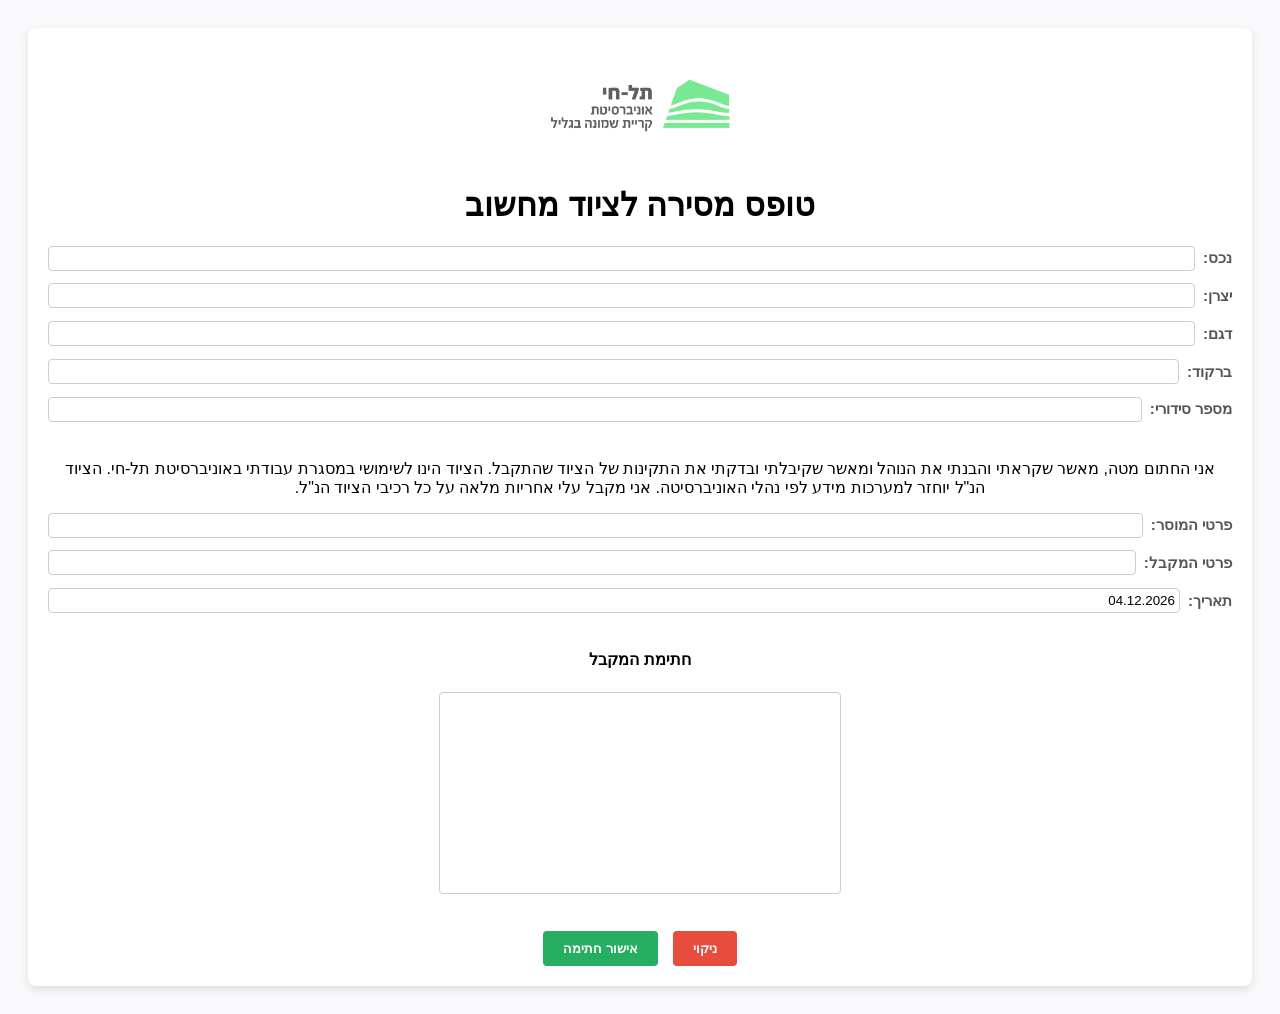
<file: index.html>
<!DOCTYPE html>
<html lang="he" dir="rtl">

<head>
    <meta charset="UTF-8">
    <meta name="viewport" content="width=device-width, initial-scale=1.0">
    <link rel="stylesheet" href="signature_styles.css">
    <script src="signature.js" defer></script>
</head>

<body>
    <div class="card">
        <img id="logo" src="" alt="Logo" style="max-width: 250px; display: none; margin: 0 auto 1rem auto;">

        <h1 id="title"></h1>
        
        <div class="description-section">
            <div class="asset-details" style="display: flex; flex-direction: column; margin-bottom: 1.5rem; font-size: 0.95rem; color: #555;">
                <signature-field id="displayAsset" name="asset" label="נכס:"></signature-field>
                <signature-field id="displayManufacturer" name="manufacturer" label="יצרן:"></signature-field>
                <signature-field id="displayModel" name="model" label="דגם:"></signature-field>
                <signature-field id="displayBarcode" name="barcode" label="ברקוד:"></signature-field>
                <signature-field id="displaySerialAlt" name="serialAlt" label="מספר סידורי:"></signature-field>
            </div>

            <p id="description"></p>
        </div>
      
        <div class="person-details" style="display: flex; flex-direction: column; margin-bottom: 1.5rem; font-size: 0.95rem; color: #555;">
            <signature-field id="displayCurrentUser" name="currentUser" label="פרטי המוסר:"></signature-field>
            <signature-field id="displayDestOwner" name="destOwner" label="פרטי המקבל:"></signature-field>
            <signature-field id="displayDate" name="date" label="תאריך:"></signature-field>
        </div> 

        <div class="signature-section">
            <label id="signatureLabel" style="display: block; font-weight: bold; margin-bottom: 0.5rem;">חתימת המקבל</label>
            <canvas id="canvas" width="400" height="200" style="border: 1px solid #ccc; background: #fff; max-width: 100%; box-sizing: border-box;"></canvas>
        </div>
        <br>

        <button id="clearBtn">ניקוי</button>
        <button id="approveBtn">אישור חתימה</button>
    </div>
</body>

</html>
</file>
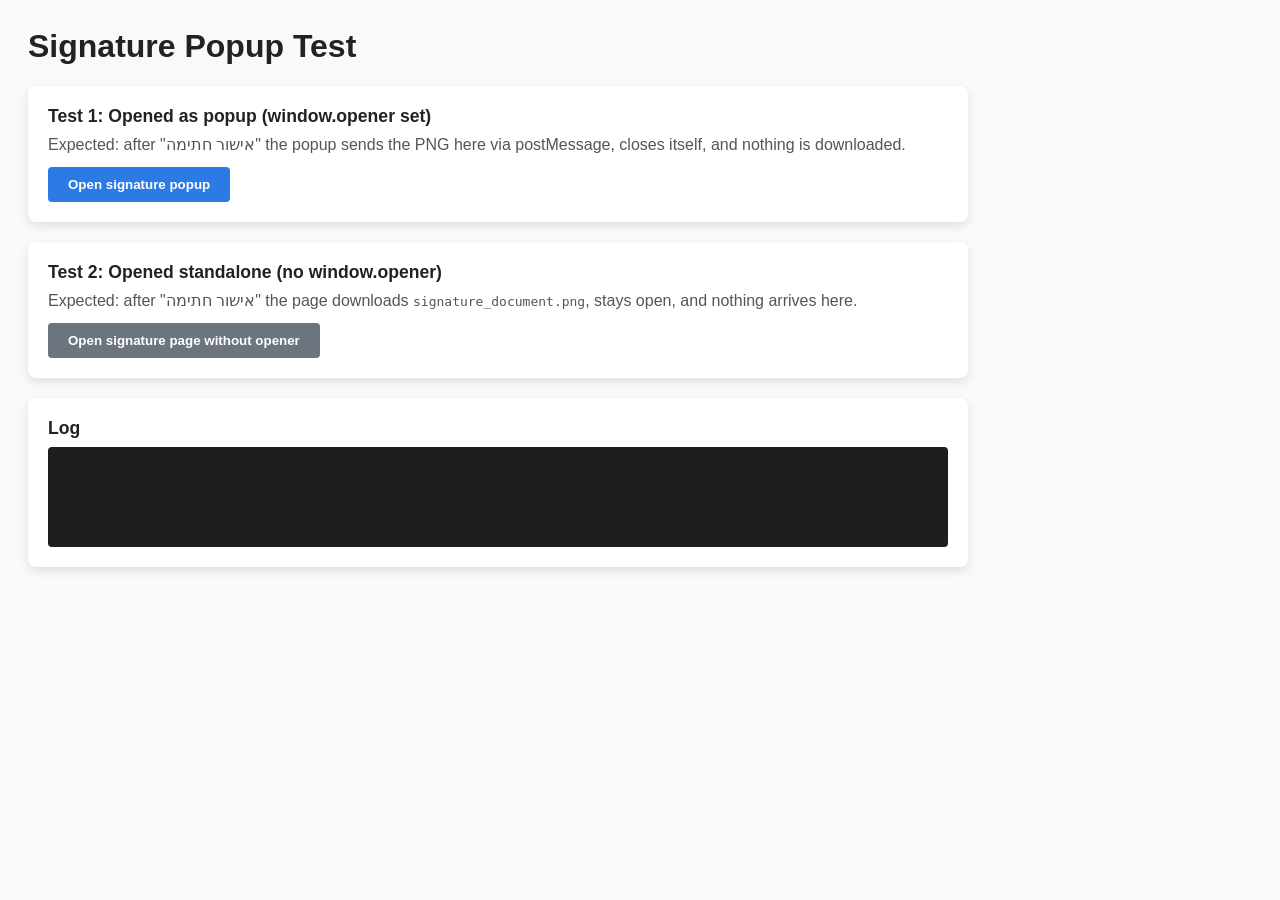
<file: test_sig.html>
<!DOCTYPE html>
<html lang="en">
<head>
    <meta charset="UTF-8">
    <meta name="viewport" content="width=device-width, initial-scale=1.0">
    <title>Signature Popup Test</title>
    <style>
        body { font-family: sans-serif; padding: 20px; background: #f9f9fb; color: #222; }
        .card { background: #fff; border-radius: 8px; box-shadow: 0 4px 10px rgba(0,0,0,0.1); padding: 20px; margin-bottom: 20px; max-width: 900px; }
        h1 { margin-top: 0; }
        h2 { margin: 0 0 0.5rem 0; font-size: 1.1rem; }
        p { margin: 0.3rem 0 0.8rem 0; color: #555; }
        button { padding: 10px 20px; border: none; border-radius: 4px; cursor: pointer; font-weight: bold; color: #fff; background: #2c7be5; }
        button.secondary { background: #6c757d; }
        #warning { display: none; background: #fff3cd; border: 1px solid #ffe08a; padding: 10px; border-radius: 4px; margin-bottom: 20px; max-width: 900px; }
        #log { font-family: monospace; font-size: 0.85rem; background: #1e1e1e; color: #d4d4d4; padding: 10px; border-radius: 4px; min-height: 80px; max-height: 200px; overflow-y: auto; white-space: pre-wrap; }
        #result img { max-width: 100%; border: 1px solid #ccc; margin-top: 10px; display: block; }
        .pass { color: #27ae60; font-weight: bold; }
    </style>
</head>
<body>
    <h1>Signature Popup Test</h1>

    <div id="warning">
        This page was opened from disk (file://). Serve the project folder over HTTP instead, e.g.
        <code>python -m http.server 8000</code> and open <code>http://localhost:8000/test_sig.html</code>.
    </div>

    <div class="card">
        <h2>Test 1: Opened as popup (window.opener set)</h2>
        <p>Expected: after "אישור חתימה" the popup sends the PNG here via postMessage, closes itself, and nothing is downloaded.</p>
        <button id="openPopupBtn">Open signature popup</button>
    </div>

    <div class="card">
        <h2>Test 2: Opened standalone (no window.opener)</h2>
        <p>Expected: after "אישור חתימה" the page downloads <code>signature_document.png</code>, stays open, and nothing arrives here.</p>
        <button id="openStandaloneBtn" class="secondary">Open signature page without opener</button>
    </div>

    <div class="card">
        <h2>Log</h2>
        <div id="log"></div>
    </div>

    <div class="card" id="result" style="display: none;">
        <h2>Received image <span class="pass">PASS</span></h2>
        <a id="saveLink" download="signature_from_popup.png">Save received image</a>
        <img id="resultImg" alt="Received signature document">
    </div>

    <script>
        const SIG_PAGE = 'index.html';
        let popup = null;

        if (location.protocol === 'file:') {
            document.getElementById('warning').style.display = 'block';
        }

        function log(msg) {
            const el = document.getElementById('log');
            el.textContent += `[${new Date().toLocaleTimeString()}] ${msg}\n`;
            el.scrollTop = el.scrollHeight;
        }

        document.getElementById('openPopupBtn').onclick = () => {
            popup = window.open(SIG_PAGE, 'sigPopup', 'width=650,height=900');
            if (!popup) {
                log('Popup was blocked by the browser. Allow popups for this site and try again.');
                return;
            }
            log('Popup opened. Sign and press "אישור חתימה".');

            const watcher = setInterval(() => {
                if (popup.closed) {
                    clearInterval(watcher);
                    log('Popup closed.');
                }
            }, 500);
        };

        document.getElementById('openStandaloneBtn').onclick = () => {
            // 'noopener' makes window.opener null inside the new window, same as opening the page directly.
            window.open(SIG_PAGE, '_blank', 'noopener');
            log('Standalone page opened (no opener). Sign and approve: it should download the PNG.');
        };

        window.addEventListener('message', e => {
            if (e.origin !== location.origin) {
                log(`Ignored message from unexpected origin: ${e.origin}`);
                return;
            }
            if (!e.data || e.data.type !== 'SIG_DATA') return;

            const fromPopup = popup && e.source === popup;
            log(`Received SIG_DATA (${Math.round(e.data.img.length / 1024)} KB data URL)` +
                (fromPopup ? ' from the test popup.' : ' from an unknown window.'));

            document.getElementById('resultImg').src = e.data.img;
            document.getElementById('saveLink').href = e.data.img;
            document.getElementById('result').style.display = 'block';
        });
    </script>
</body>
</html>
</file>
<file: signature_styles.css>
body { font-family: 'Heebo', sans-serif; padding: 20px; background: #f9f9fb; text-align: center; }
.card { background: white; border-radius: 8px; box-shadow: 0 4px 10px rgba(0,0,0,0.1); padding: 20px; display: inline-block; }
canvas { border: 2px dashed #ccc; border-radius: 4px; background: #fff; cursor: crosshair; margin: 15px 0; }
.info { color: #555; margin-bottom: 10px; }
.serial-badge { font-weight: bold; color: #2c3e50; background: #ecf0f1; padding: 2px 8px; border-radius: 4px; }
button { padding: 10px 20px; border: none; border-radius: 4px; cursor: pointer; font-weight: bold; transition: filter 0.1s ease, transform 0.05s ease; }
button:active { filter: brightness(0.85) contrast(1.1); transform: scale(0.98); }
#approveBtn { background: #27ae60; color: white; }
#clearBtn { background: #e74c3c; color: white; margin-left: 10px; }
signature-field { display: block; margin-bottom: 0.8rem; }
</file>
